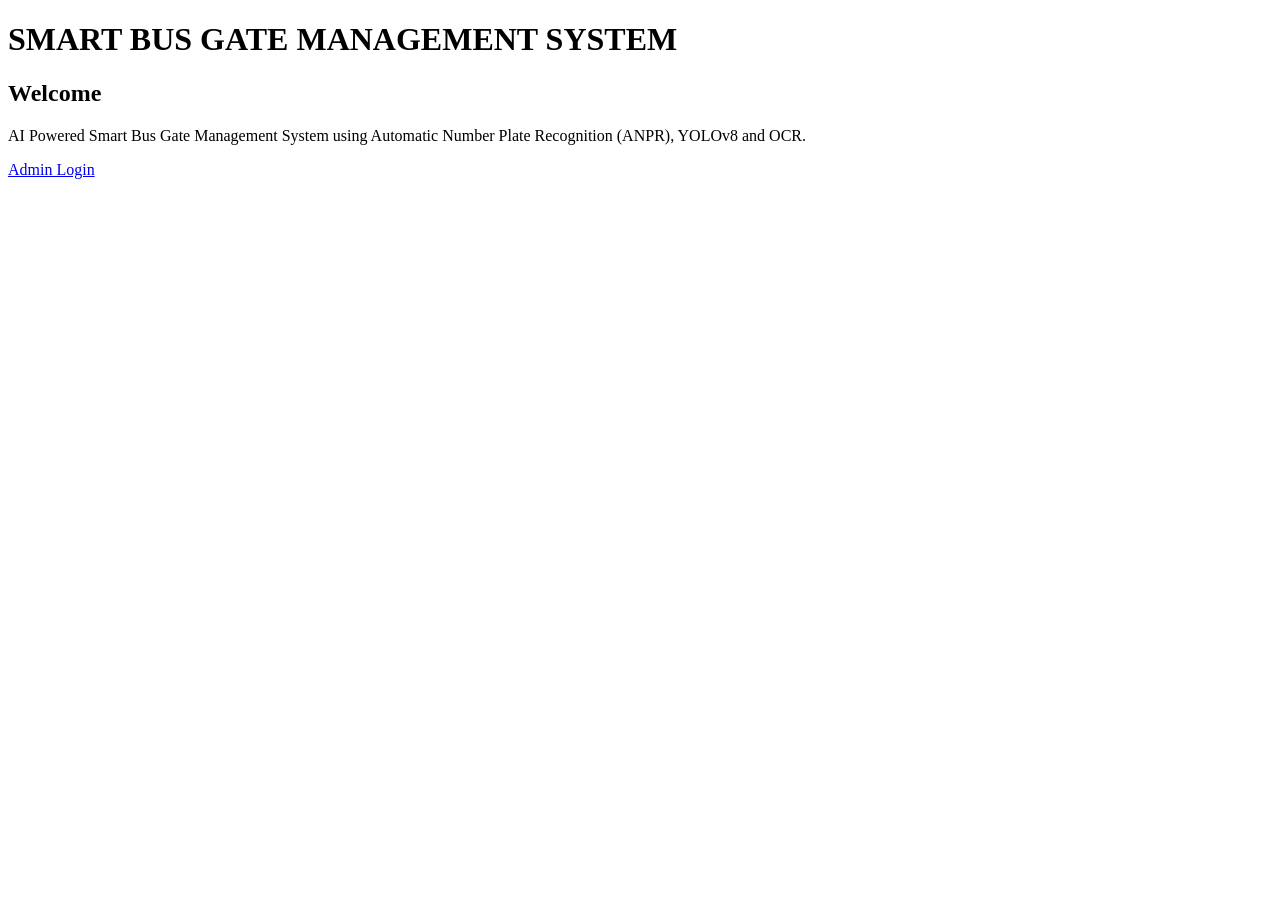
<file: SmartBusGateManagement/src/main/resources/templates/index.html>
<!DOCTYPE html>
<html xmlns:th="http://www.thymeleaf.org">

<head>
    <meta charset="UTF-8">
    <title>Smart Bus Gate Management System</title>

    <link rel="stylesheet" th:href="@{/css/style.css}">
</head>

<body>

<header>
    <h1>SMART BUS GATE MANAGEMENT SYSTEM</h1>
</header>

<div class="container">

    <div class="card">

        <h2>Welcome</h2>

        <p>
            AI Powered Smart Bus Gate Management System using
            Automatic Number Plate Recognition (ANPR),
            YOLOv8 and OCR.
        </p>

        <a href="/admin" class="btn">
            Admin Login
        </a>

    </div>

</div>

</body>
</html>
</file>
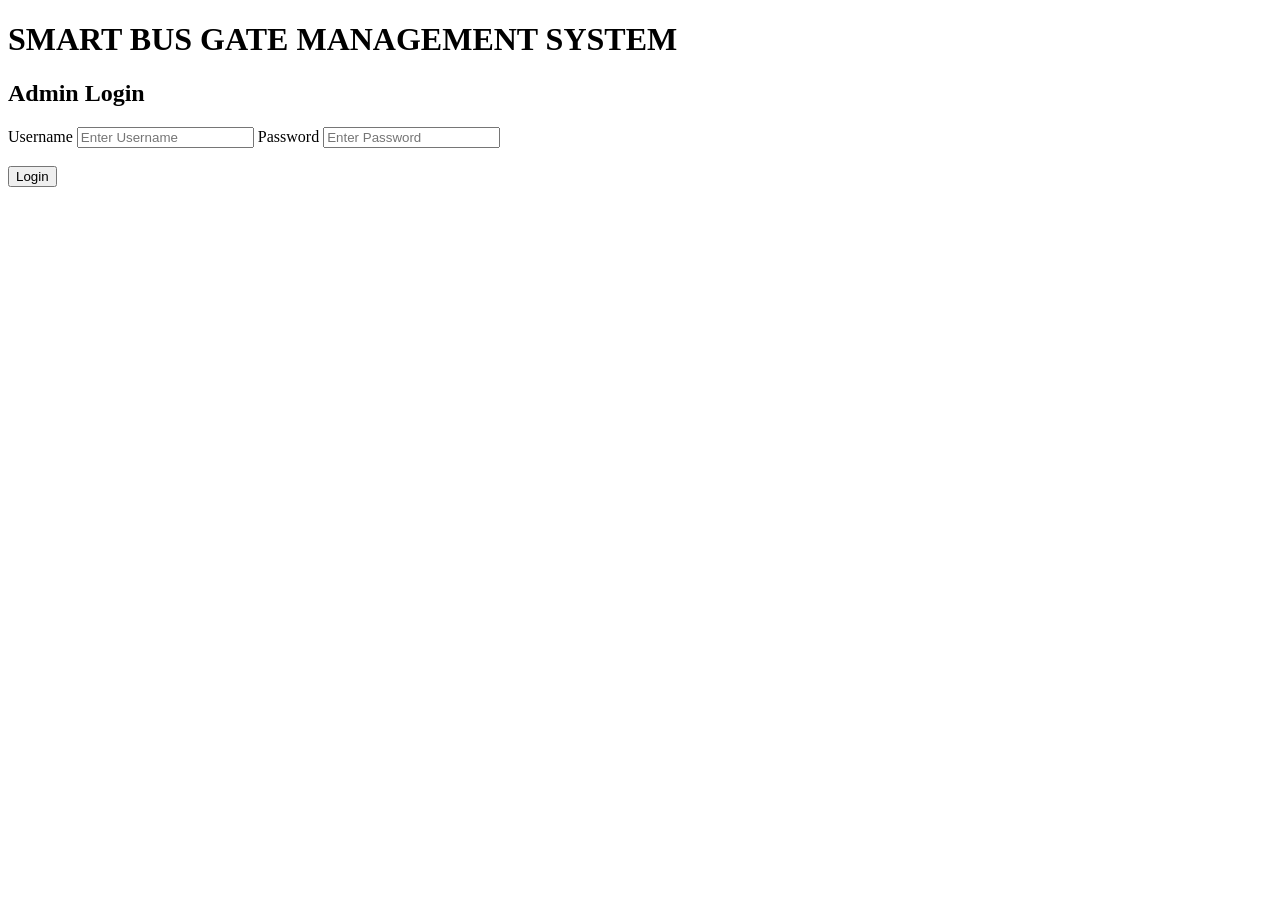
<file: SmartBusGateManagement/src/main/resources/templates/admin-login.html>
<!DOCTYPE html>
<html xmlns:th="http://www.thymeleaf.org">

<head>
    <meta charset="UTF-8">
    <title>Admin Login</title>

    <link rel="stylesheet" th:href="@{/css/style.css}">
</head>

<body>

<header>
    <h1>SMART BUS GATE MANAGEMENT SYSTEM</h1>
</header>

<div class="container">

    <div class="card">

        <h2>Admin Login</h2>

        <form action="/dashboard" method="get">

            <label>Username</label>

            <input
                    type="text"
                    placeholder="Enter Username"
                    required>

            <label>Password</label>

            <input
                    type="password"
                    placeholder="Enter Password"
                    required>

            <br><br>

            <button class="btn" type="submit">
                Login
            </button>

        </form>

    </div>

</div>

</body>
</html>
</file>
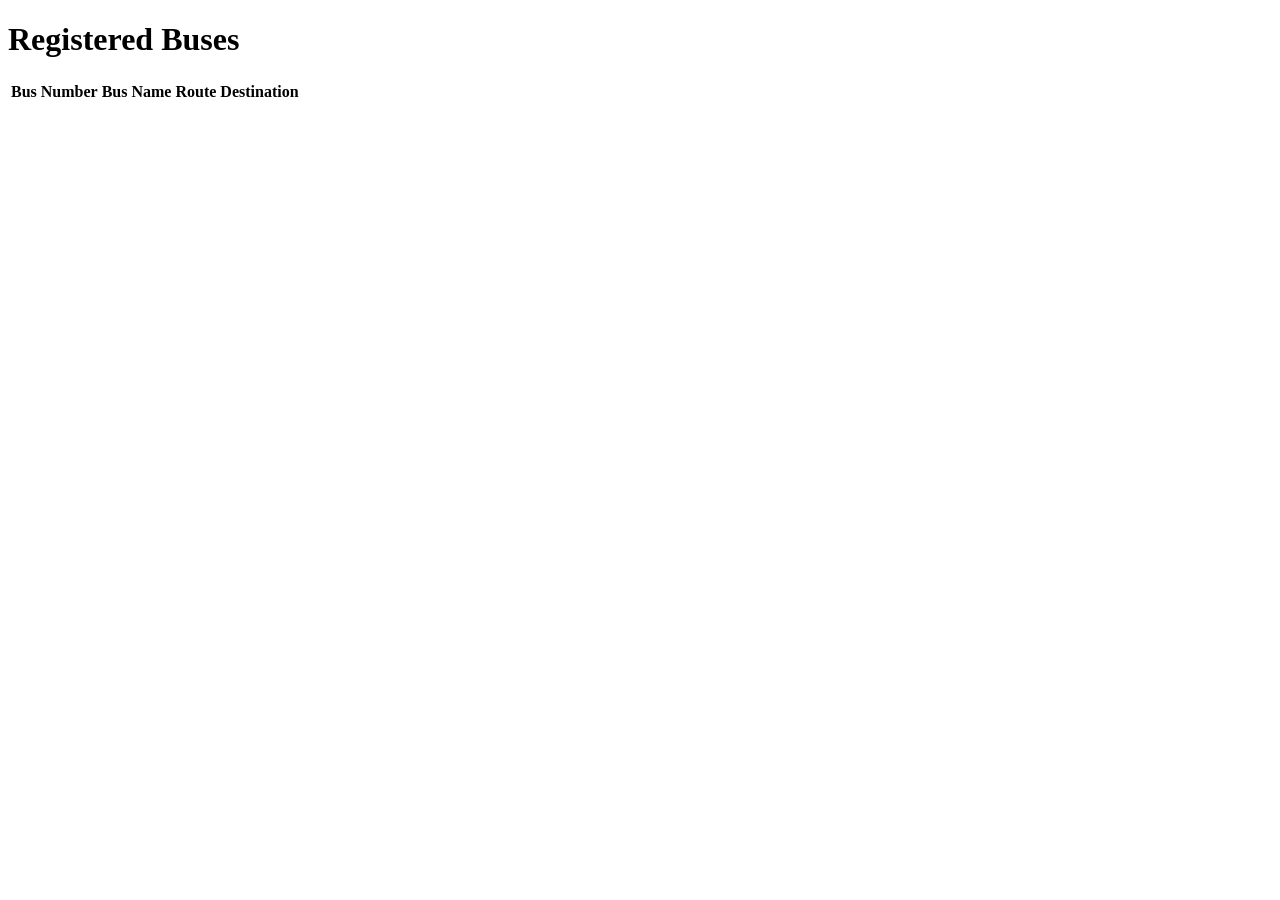
<file: SmartBusGateManagement/src/main/resources/templates/bus-list.html>
<!DOCTYPE html>
<html xmlns:th="http://www.thymeleaf.org">

<head>
    <meta charset="UTF-8">
    <title>Registered Buses</title>
    <link rel="stylesheet" th:href="@{/css/style.css}">
</head>

<body>

<header>
    <h1>Registered Buses</h1>
</header>

<div class="container">

    <div class="card">

        <table>

            <thead>
            <tr>
                <th>Bus Number</th>
                <th>Bus Name</th>
                <th>Route</th>
                <th>Destination</th>
            </tr>
            </thead>

            <tbody>
            <tr th:each="bus : ${buses}">
                <td th:text="${bus.busNumber}"></td>
                <td th:text="${bus.busName}"></td>
                <td th:text="${bus.route}"></td>
                <td th:text="${bus.destination}"></td>
            </tr>
            </tbody>

        </table>

    </div>

</div>

</body>
</html>
</file>
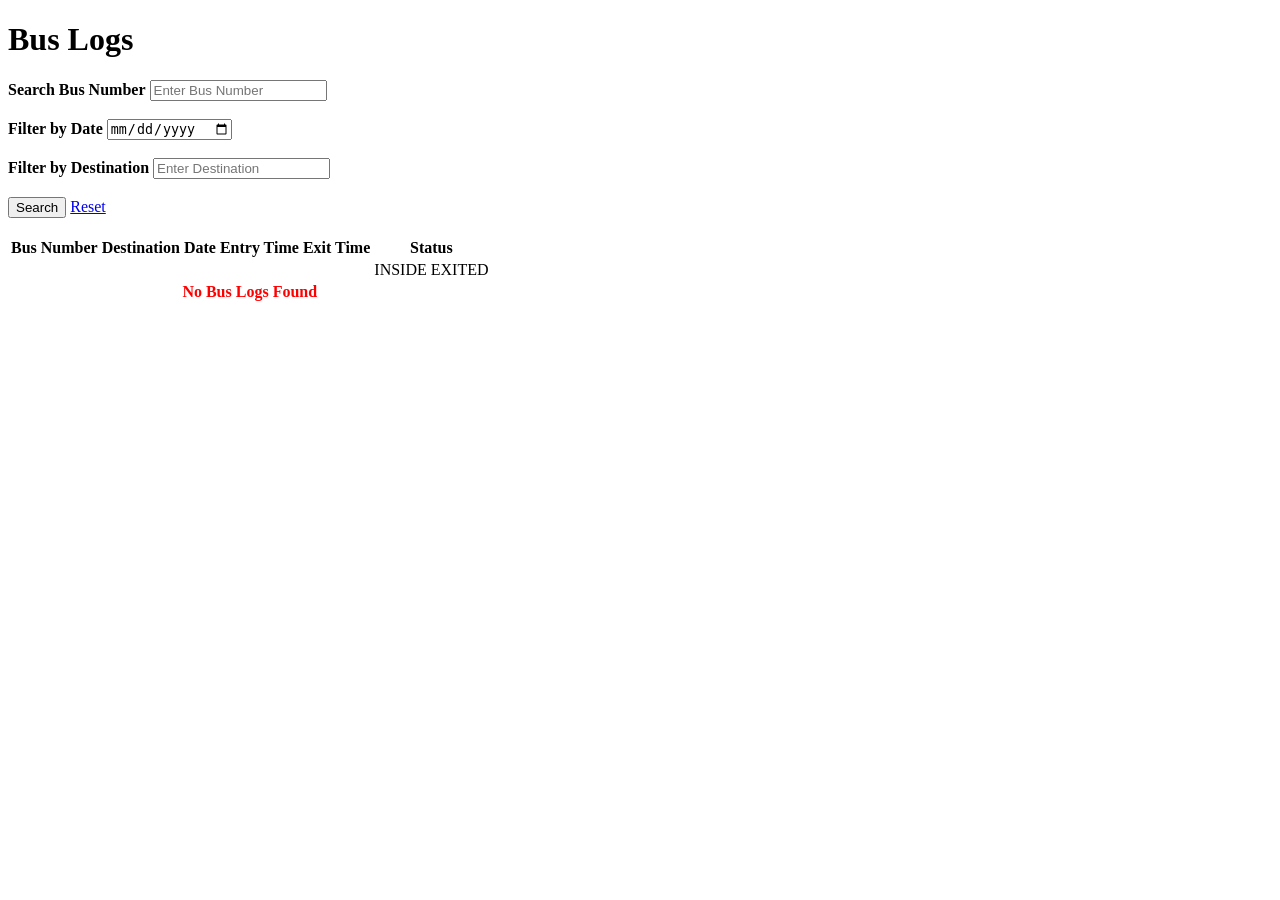
<file: SmartBusGateManagement/src/main/resources/templates/bus-logs.html>
<!DOCTYPE html>
<html xmlns:th="http://www.thymeleaf.org">

<head>
    <meta charset="UTF-8">
    <title>Bus Logs</title>
    <link rel="stylesheet" th:href="@{/css/style.css}">
</head>

<body>

<header>
    <h1 th:text="${pageTitle != null ? pageTitle : 'Bus Logs'}">
        Bus Logs
    </h1>
</header>

<div class="container">

    <div class="card">

        <form action="/logs" method="get">

            <label><b>Search Bus Number</b></label>

            <input type="text"
                   name="busNumber"
                   placeholder="Enter Bus Number"
                   th:value="${busNumber}">

            <br><br>

            <label><b>Filter by Date</b></label>

            <input type="date"
                   name="date"
                   th:value="${date}">

            <br><br>

            <label><b>Filter by Destination</b></label>

            <input type="text"
                   name="destination"
                   placeholder="Enter Destination"
                   th:value="${destination}">

            <br><br>

            <button type="submit" class="btn">
                Search
            </button>

            <a href="/logs" class="btn">
                Reset
            </a>

        </form>

        <br>

        <table>

            <thead>
            <tr>
                <th>Bus Number</th>
                <th>Destination</th>
                <th>Date</th>
                <th>Entry Time</th>
                <th>Exit Time</th>
                <th>Status</th>
            </tr>
            </thead>

            <tbody>

            <tr th:each="log : ${logs}">

                <td th:text="${log.busNumber}"></td>

                <td th:text="${log.destination}"></td>

                <td th:text="${log.date}"></td>

                <td th:text="${log.entryTime}"></td>

                <td th:text="${log.exitTime != null ? log.exitTime : '-'}"></td>

                <td>
                    <span th:if="${log.exitTime == null}" class="status-inside">
                        INSIDE
                    </span>

                    <span th:if="${log.exitTime != null}" class="status-exited">
                        EXITED
                    </span>
                </td>

            </tr>

            <!-- Display when no records are found -->
            <tr th:if="${#lists.isEmpty(logs)}">
                <td colspan="6" style="text-align:center; color:red; font-weight:bold;">
                    No Bus Logs Found
                </td>
            </tr>

            </tbody>

        </table>

    </div>

</div>

</body>
</html>
</file>
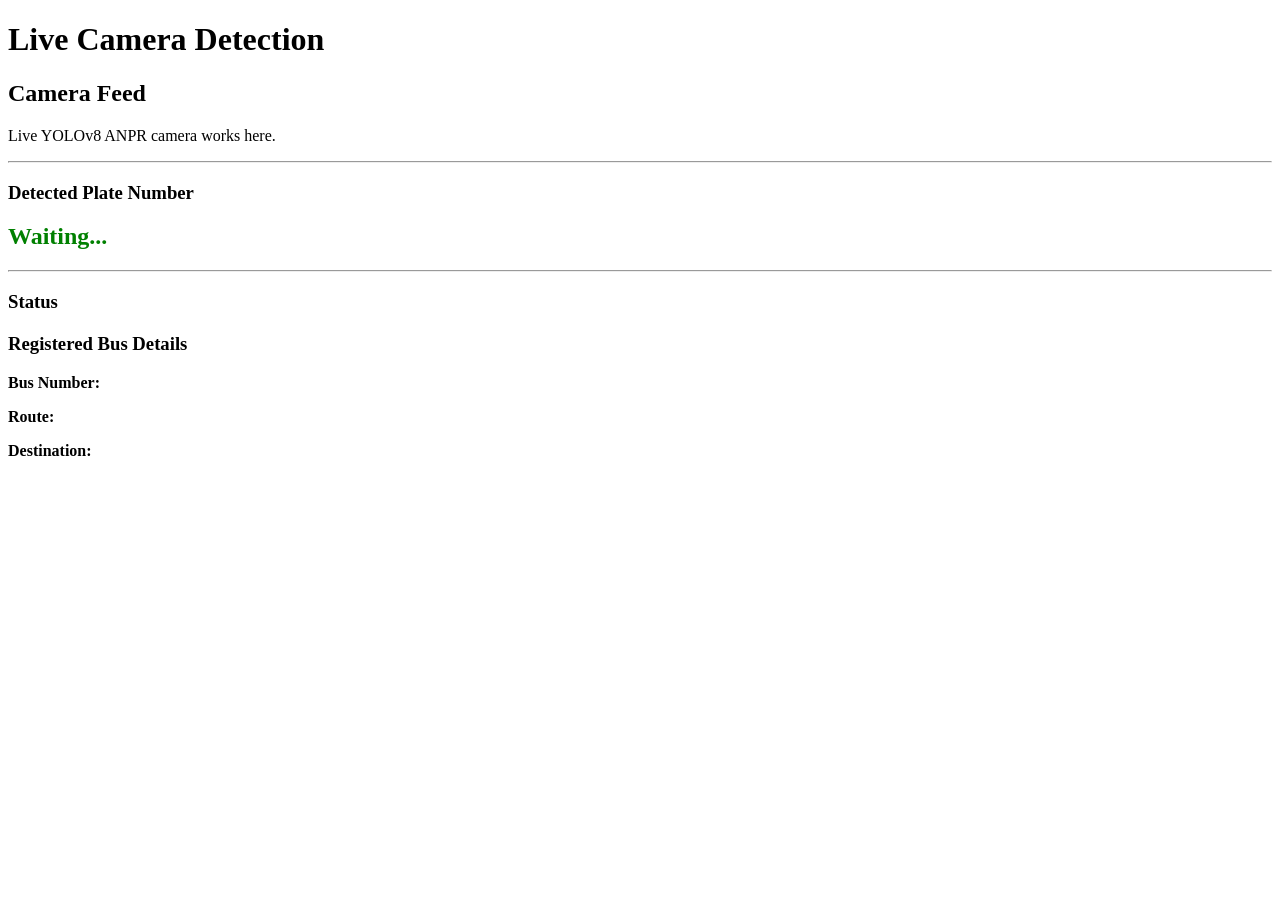
<file: SmartBusGateManagement/src/main/resources/templates/camera.html>
<!DOCTYPE html>
<html xmlns:th="http://www.thymeleaf.org">

<head>

    <meta charset="UTF-8">

    <title>Live Camera</title>

    <link rel="stylesheet" th:href="@{/css/style.css}">

</head>

<body>

<header>
    <h1>Live Camera Detection</h1>
</header>

<div class="container">

    <div class="card">

        <h2>Camera Feed</h2>

        <p>Live YOLOv8 ANPR camera works here.</p>

        <hr>

        <h3>Detected Plate Number</h3>

        <h2 style="color:green;" th:text="${plateNumber}">
            Waiting...
        </h2>

        <hr>

        <h3>Status</h3>

        <h2 th:text="${status}"></h2>

        <div th:if="${bus != null}">

            <h3>Registered Bus Details</h3>

            <p><strong>Bus Number:</strong> <span th:text="${bus.busNumber}"></span></p>

            <p><strong>Route:</strong> <span th:text="${bus.route}"></span></p>

            <p><strong>Destination:</strong> <span th:text="${bus.destination}"></span></p>

        </div>

    </div>

</div>

</body>

</html>
</file>
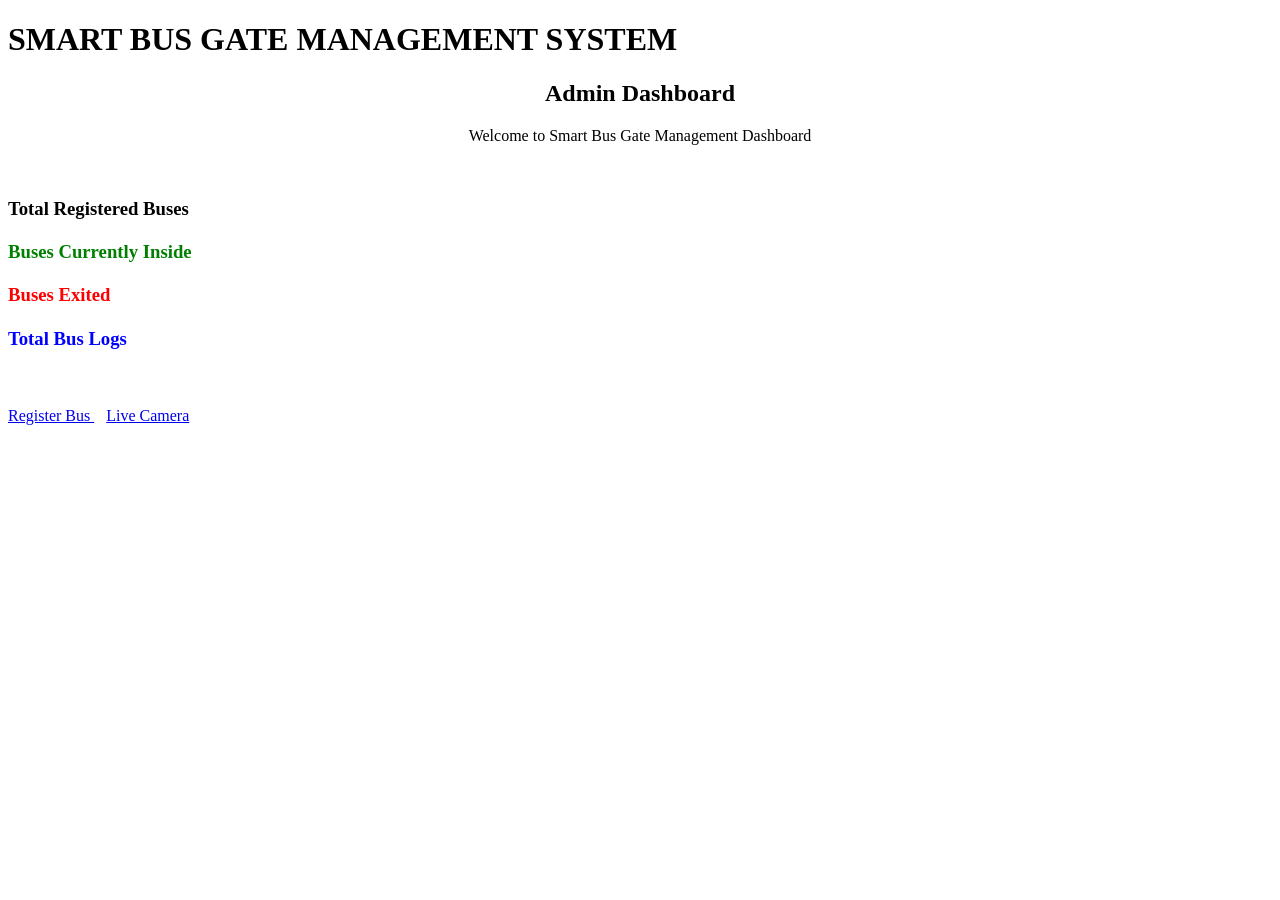
<file: SmartBusGateManagement/src/main/resources/templates/dashboard.html>
<!DOCTYPE html>
<html xmlns:th="http://www.thymeleaf.org">

<head>

    <meta charset="UTF-8">
    <title>Dashboard</title>

    <link rel="stylesheet" th:href="@{/css/style.css}">

</head>

<body>

<header>

    <h1>SMART BUS GATE MANAGEMENT SYSTEM</h1>

</header>

<div class="container">

    <h2 style="text-align:center;">Admin Dashboard</h2>

    <p style="text-align:center;">
        Welcome to Smart Bus Gate Management Dashboard
    </p>

    <br>

    <div class="dashboard-cards">

        <!-- Total Registered Buses -->
        <a href="/buses" style="text-decoration:none; color:inherit;">
            <div class="card">
                <h3>Total Registered Buses</h3>
                <h1 th:text="${totalBuses}"></h1>
            </div>
        </a>

        <!-- Buses Currently Inside -->
        <a href="/inside" style="text-decoration:none; color:inherit;">
            <div class="card">
                <h3 style="color:green;">Buses Currently Inside</h3>
                <h1 style="color:green;"
                    th:text="${currentInside}"></h1>
            </div>
        </a>

        <!-- Buses Exited -->
        <a href="/exited" style="text-decoration:none; color:inherit;">
            <div class="card">
                <h3 style="color:red;">Buses Exited</h3>
                <h1 style="color:red;"
                    th:text="${exitedBuses}"></h1>
            </div>
        </a>

        <!-- Total Bus Logs -->
        <a href="/logs" style="text-decoration:none; color:inherit;">
            <div class="card">
                <h3 style="color:blue;">Total Bus Logs</h3>
                <h1 style="color:blue;"
                    th:text="${totalLogs}"></h1>
            </div>
        </a>

    </div>

    <br><br>

    <div class="card">

        <a href="/register-bus" class="btn">
            Register Bus
        </a>

        &nbsp;&nbsp;

        <a href="/camera" class="btn">
            Live Camera
        </a>

    </div>

</div>

</body>

</html>
</file>
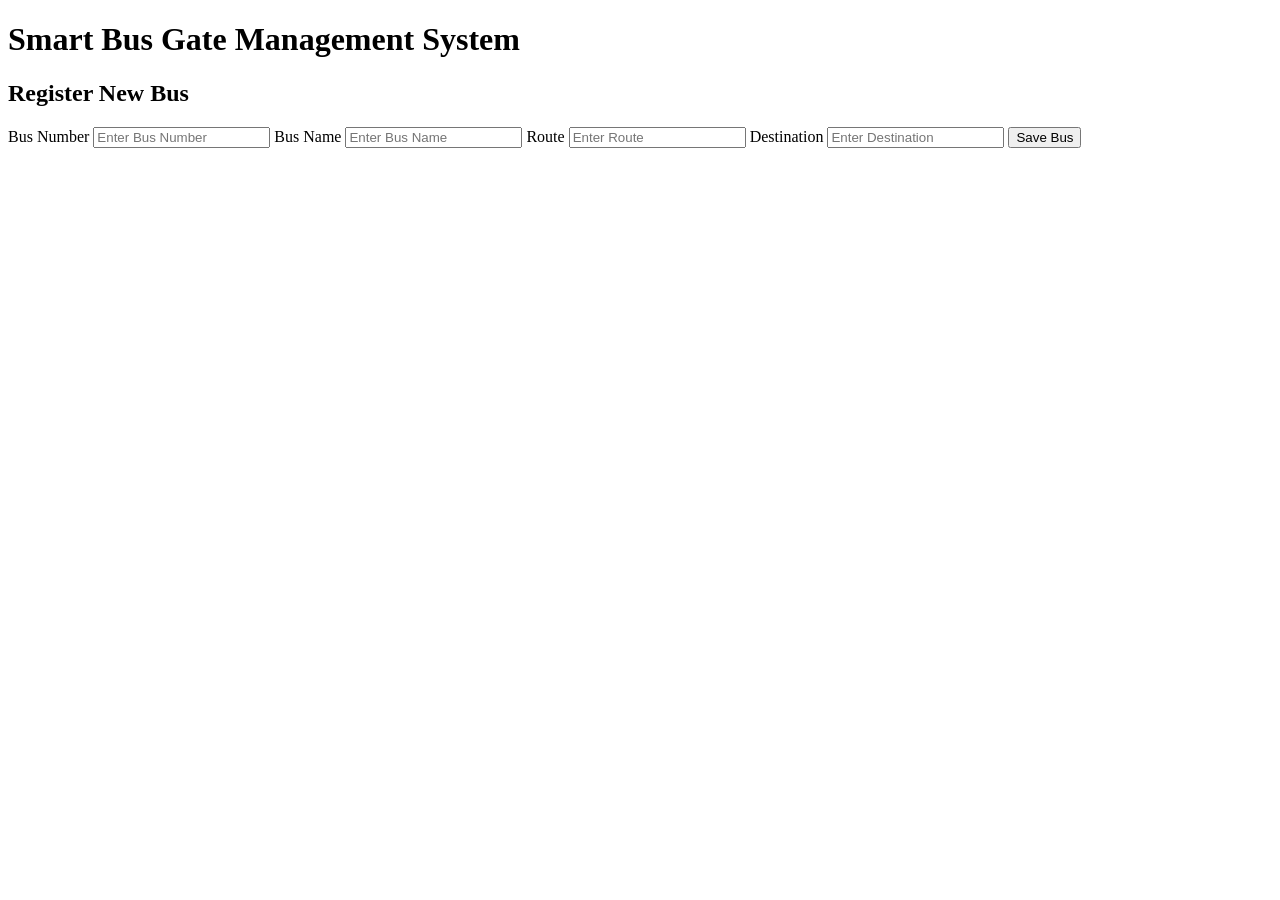
<file: SmartBusGateManagement/src/main/resources/templates/register-bus.html>
<!DOCTYPE html>
<html xmlns:th="http://www.thymeleaf.org">
<head>
    <title>Register Bus</title>
    <link rel="stylesheet" th:href="@{/css/style.css}">
</head>

<body>

<header>
    <h1>Smart Bus Gate Management System</h1>
</header>

<div class="container">

    <div class="card">

        <h2>Register New Bus</h2>

        <form th:action="@{/save-bus}" th:object="${bus}" method="post">

            <label>Bus Number</label>
            <input type="text" th:field="*{busNumber}" placeholder="Enter Bus Number" required>

            <label>Bus Name</label>
            <input type="text" th:field="*{busName}" placeholder="Enter Bus Name" required>

            <label>Route</label>
            <input type="text" th:field="*{route}" placeholder="Enter Route" required>

            <label>Destination</label>
            <input type="text" th:field="*{destination}" placeholder="Enter Destination" required>

            <button type="submit" class="btn">
                Save Bus
            </button>

        </form>

    </div>

</div>

</body>
</html>
</file>
